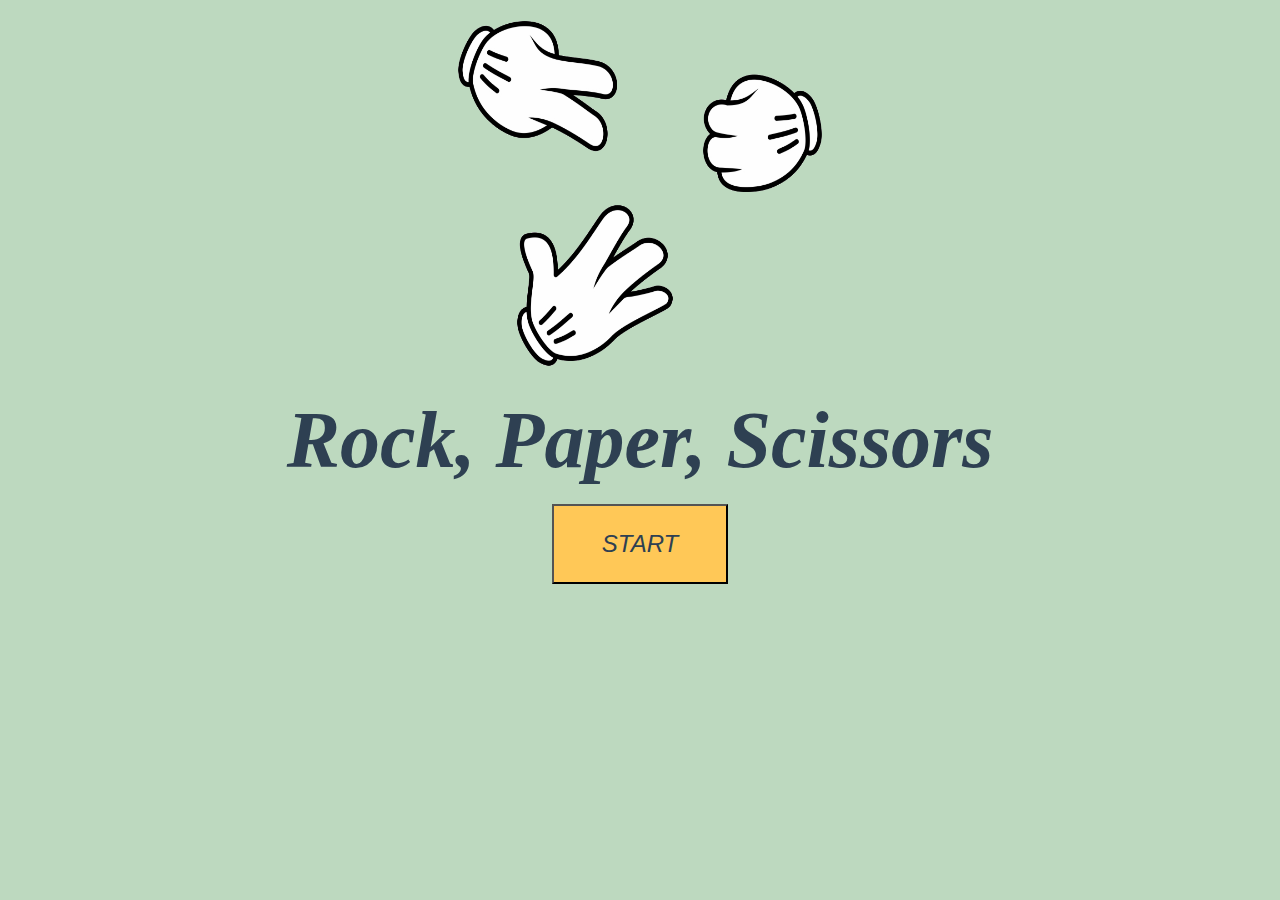
<file: index.html>
<!DOCTYPE html>
<link rel="stylesheet" href="style.css">
<script type="module" src="./index.js"></script>
<script type="module" src="./script.js"></script>

<head>
    <title>Rock, Paper, Scissors</title>
    <meta charset="UTF-8">
</head>

<body>
    <main id="content">
        <img id="menuArt" src="https://deadpancakes.github.io/rps2/rps.png" alt="Very Cool Art">
        <h1>Rock, Paper, Scissors</h1>
        <button id="startButton">START</button>
    </main>
</body>
</file>
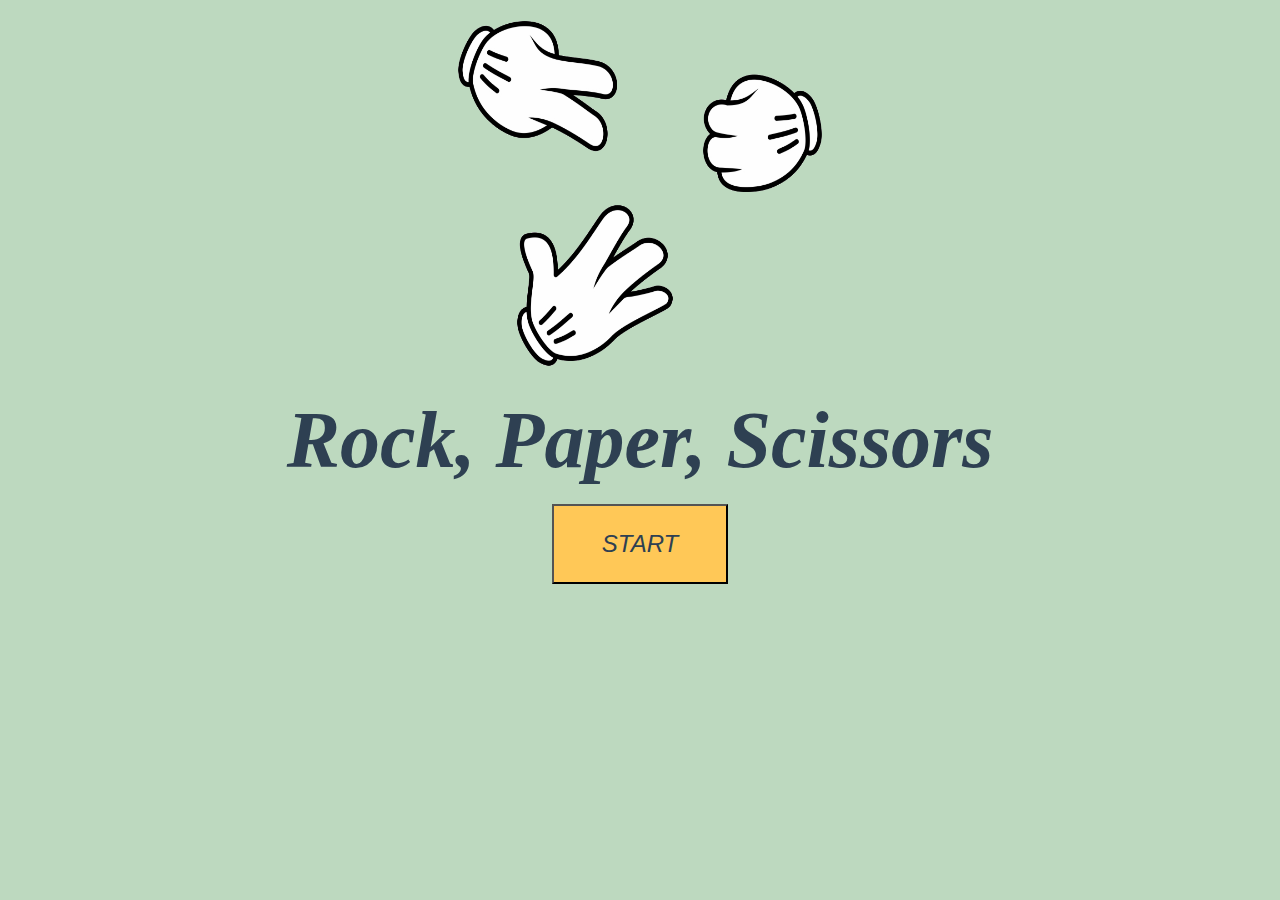
<file: src/index.html>
<!DOCTYPE html>
<link rel="stylesheet" href="style.css">
<script type="module" src="./index.js"></script>
<script type="module" src="./script.js"></script>

<head>
    <title>Rock, Paper, Scissors</title>
    <meta charset="UTF-8">
</head>

<body>
    <main id="content">
        <img id="menuArt" src="/rps.png" alt="Very Cool Art">
        <h1>Rock, Paper, Scissors</h1>
        <button id="startButton">START</button>
    </main>
</body>
</file>
<file: style.css>
/* http://meyerweb.com/eric/tools/css/reset/ 
   v2.0 | 20110126
   License: none (public domain)
*/

html, body, div, span, applet, object, iframe,
h1, h2, h3, h4, h5, h6, p, blockquote, pre,
a, abbr, acronym, address, big, cite, code,
del, dfn, em, img, ins, kbd, q, s, samp,
small, strike, strong, sub, sup, tt, var,
b, u, i, center,
dl, dt, dd, ol, ul, li,
fieldset, form, label, legend,
table, caption, tbody, tfoot, thead, tr, th, td,
article, aside, canvas, details, embed, 
figure, figcaption, footer, header, hgroup, 
menu, nav, output, ruby, section, summary,
time, mark, audio, video {
	margin: 0;
	padding: 0;
	border: 0;
	font-size: 100%;
	font: inherit;
	vertical-align: baseline;
}
/* HTML5 display-role reset for older browsers */
article, aside, details, figcaption, figure, 
footer, header, hgroup, menu, nav, section {
	display: block;
}
body {
	line-height: 1;
}
ol, ul {
	list-style: none;
}
blockquote, q {
	quotes: none;
}
blockquote:before, blockquote:after,
q:before, q:after {
	content: '';
	content: none;
}
table {
	border-collapse: collapse;
	border-spacing: 0;
}

* {
    color: #2E4052;
    background-color: #BDD9BF;
}

h1 {
    font-size: 5em;
    font-family: 'Crimson Text', serif;
    font-weight: bold;
    font-style: italic;
}

img {
    background-color: transparent;
}

button {
    background-color: #FFC857;
    padding: 1em 2em;
    font-size: 1.5em;
    font-family: 'Fira Sans', sans-serif;
    font-style: italic;
}

#startButton {
    margin-top: 1em;
}

#content {
    display: flex;
    flex-direction: column;
    justify-content: center;
    align-items: center;
}

#menuArt {
    background-color: #BDD9BF;
    width: 400px;
    height: 400px;
}

#announcer {
    margin-bottom: 20px;
}

#field {
    display: flex;
    justify-content: space-around;
    align-items: center;
    width: 1000px;
    height: 400px;
}

#scoreboard {
    font-size: 2em;
    font-family: 'Alegreya Sans', sans-serif;
    font-weight: 900;
}

#options>button {
    padding: 1em 2.23em;
}

.hands {
    transition: rotate();
}

@keyframes comAnim {
    0% {
        transform: rotate(0deg);
    }
    50% {
        transform: rotate(80deg);
    }
    100% {
        transform: rotate(0deg);
    }
}

.comAnim {
    animation: comAnim .6s ease-in-out 3 normal;
}

@keyframes pcAnim {
    0% {
        transform: rotate(0deg);
    }
    50% {
        transform: rotate(-80deg);
    }
    100% {
        transform: rotate(0deg);
    }
}

.pcAnim {
    animation: pcAnim .6s ease-in-out 3 normal;
}
</file>
<file: src/style.css>
/* http://meyerweb.com/eric/tools/css/reset/ 
   v2.0 | 20110126
   License: none (public domain)
*/

html, body, div, span, applet, object, iframe,
h1, h2, h3, h4, h5, h6, p, blockquote, pre,
a, abbr, acronym, address, big, cite, code,
del, dfn, em, img, ins, kbd, q, s, samp,
small, strike, strong, sub, sup, tt, var,
b, u, i, center,
dl, dt, dd, ol, ul, li,
fieldset, form, label, legend,
table, caption, tbody, tfoot, thead, tr, th, td,
article, aside, canvas, details, embed, 
figure, figcaption, footer, header, hgroup, 
menu, nav, output, ruby, section, summary,
time, mark, audio, video {
	margin: 0;
	padding: 0;
	border: 0;
	font-size: 100%;
	font: inherit;
	vertical-align: baseline;
}
/* HTML5 display-role reset for older browsers */
article, aside, details, figcaption, figure, 
footer, header, hgroup, menu, nav, section {
	display: block;
}
body {
	line-height: 1;
}
ol, ul {
	list-style: none;
}
blockquote, q {
	quotes: none;
}
blockquote:before, blockquote:after,
q:before, q:after {
	content: '';
	content: none;
}
table {
	border-collapse: collapse;
	border-spacing: 0;
}

* {
    color: #2E4052;
    background-color: #BDD9BF;
}

h1 {
    font-size: 5em;
    font-family: 'Crimson Text', serif;
    font-weight: bold;
    font-style: italic;
}

img {
    background-color: transparent;
}

button {
    background-color: #FFC857;
    padding: 1em 2em;
    font-size: 1.5em;
    font-family: 'Fira Sans', sans-serif;
    font-style: italic;
}

#startButton {
    margin-top: 1em;
}

#content {
    display: flex;
    flex-direction: column;
    justify-content: center;
    align-items: center;
}

#menuArt {
    background-color: #BDD9BF;
    width: 400px;
    height: 400px;
}

#announcer {
    margin-bottom: 20px;
}

#field {
    display: flex;
    justify-content: space-around;
    align-items: center;
    width: 1000px;
    height: 400px;
}

#scoreboard {
    font-size: 2em;
    font-family: 'Alegreya Sans', sans-serif;
    font-weight: 900;
}

#options>button {
    padding: 1em 2.23em;
}

.hands {
    transition: rotate();
}

@keyframes comAnim {
    0% {
        transform: rotate(0deg);
    }
    50% {
        transform: rotate(80deg);
    }
    100% {
        transform: rotate(0deg);
    }
}

.comAnim {
    animation: comAnim .6s ease-in-out 3 normal;
}

@keyframes pcAnim {
    0% {
        transform: rotate(0deg);
    }
    50% {
        transform: rotate(-80deg);
    }
    100% {
        transform: rotate(0deg);
    }
}

.pcAnim {
    animation: pcAnim .6s ease-in-out 3 normal;
}
</file>
